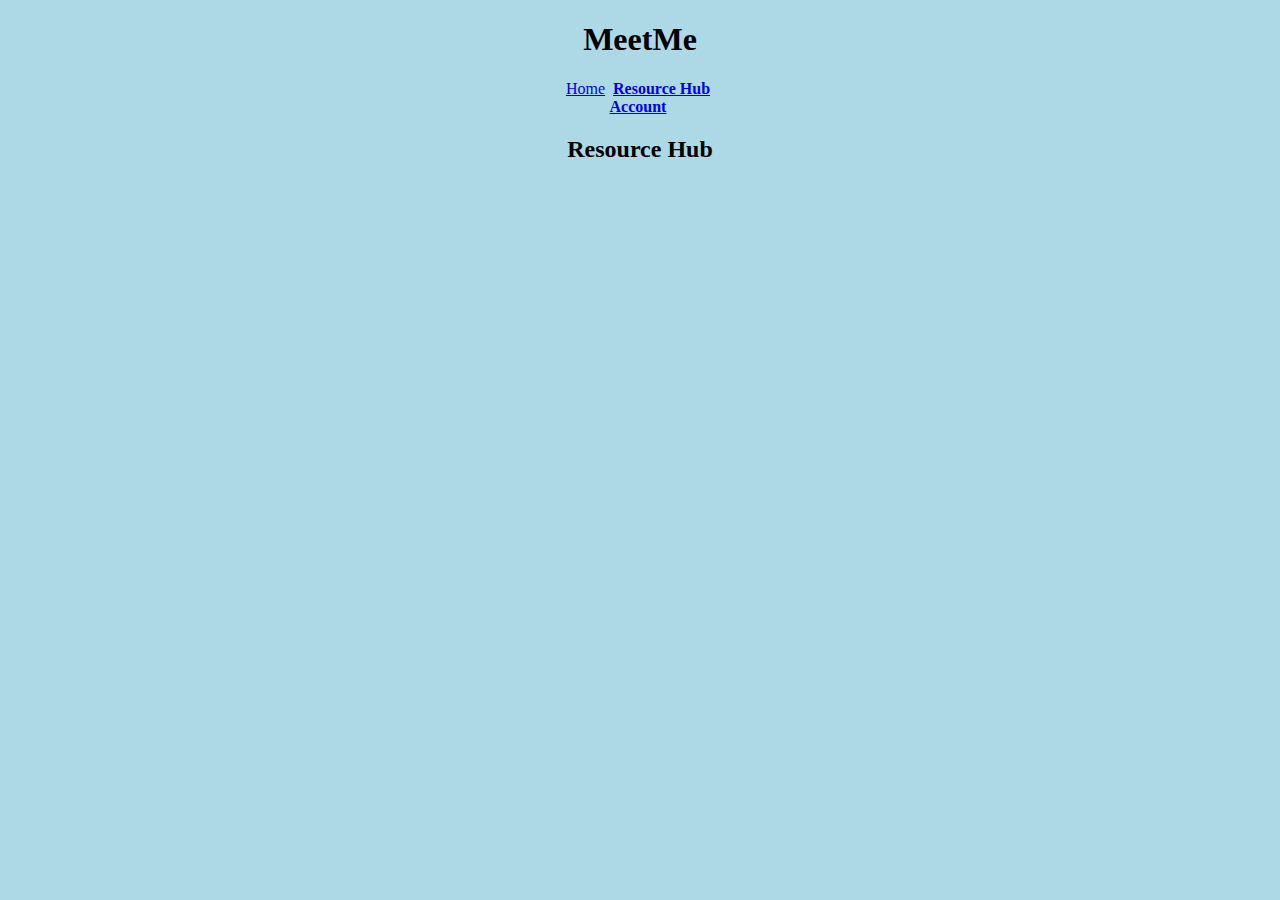
<file: resource.html>
<!DOCTYPE html>
<html>
<body>
    <style>
        body{ background-color: lightblue;}
           h1 {text-align: center;}
           h2 {text-align: center;}
           form {text-align: center;}
           a {text-align: center;}
           img {text-align: left;
                   width: 100px;
                   height: 100px;
               }
         
       </style>
     
     <h1>MeetMe</h1>
     

  <form>
    <a href="Home.html">Home</a><b>&nbsp
        <a href="Resource.html">Resource Hub</a><b>&nbsp<br>
        <a href="account.html">Account</a><b>&nbsp<br>
        </form>
                <h2>Resource Hub</h2>
                
        </form>
       </body>
           </html>
</file>
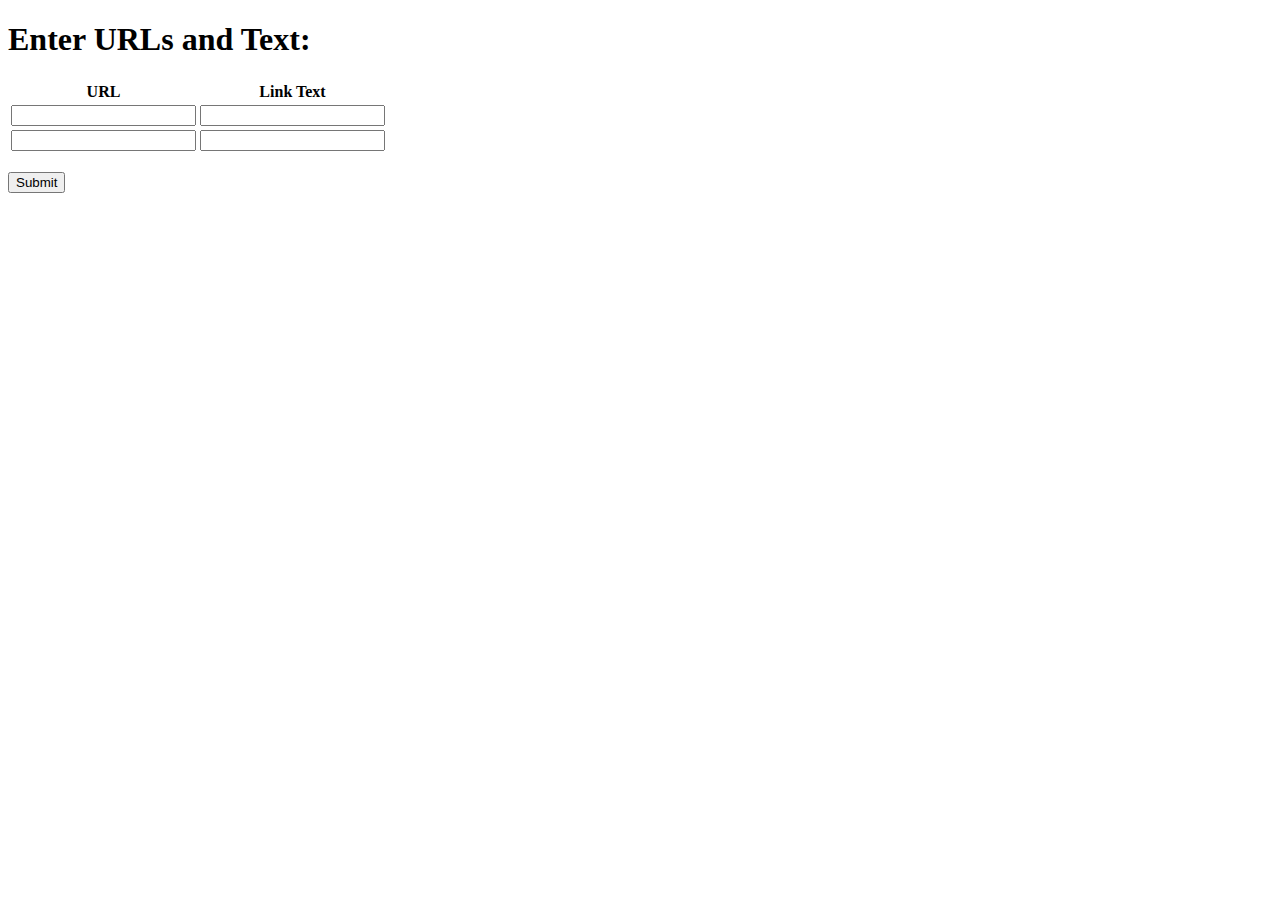
<file: test.html>
<!DOCTYPE html>
<html>
<head>
	<title>URL Input Form</title>
</head>
<body>
	<h1>Enter URLs and Text:</h1>
	<form>
		<table>
			<tr>
				<th>URL</th>
				<th>Link Text</th>
			</tr>
			<tr>
				<td><input type="text" id="url1"></td>
				<td><input type="text" id="text1"></td>
			</tr>
			<tr>
				<td><input type="text" id="url2"></td>
				<td><input type="text" id="text2"></td>
			</tr>
			<!-- add more rows as needed -->
		</table>
		<br>
		<input type="button" value="Submit" onclick="convertUrls()">
	</form>
	<script>
		function convertUrls() {
			var urls = [];
			var texts = [];
			for (var i = 1; i <= 2; i++) { // change 2 to the number of rows in the table
				var url = document.getElementById("url" + i).value.trim();
				if (url !== "") {
					urls.push(url);
				}
				var text = document.getElementById("text" + i).value.trim();
				if (text !== "") {
					texts.push(text);
				}
			}
			var links = "";
			for (var i = 0; i < urls.length; i++) {
				links += "<a href='" + urls[i] + "'>" + texts[i] + "</a><br>";
			}
			localStorage.setItem("links", links);
			window.location.href = "display_links.html";
		}
	</script>
</body>
</html>
</file>
